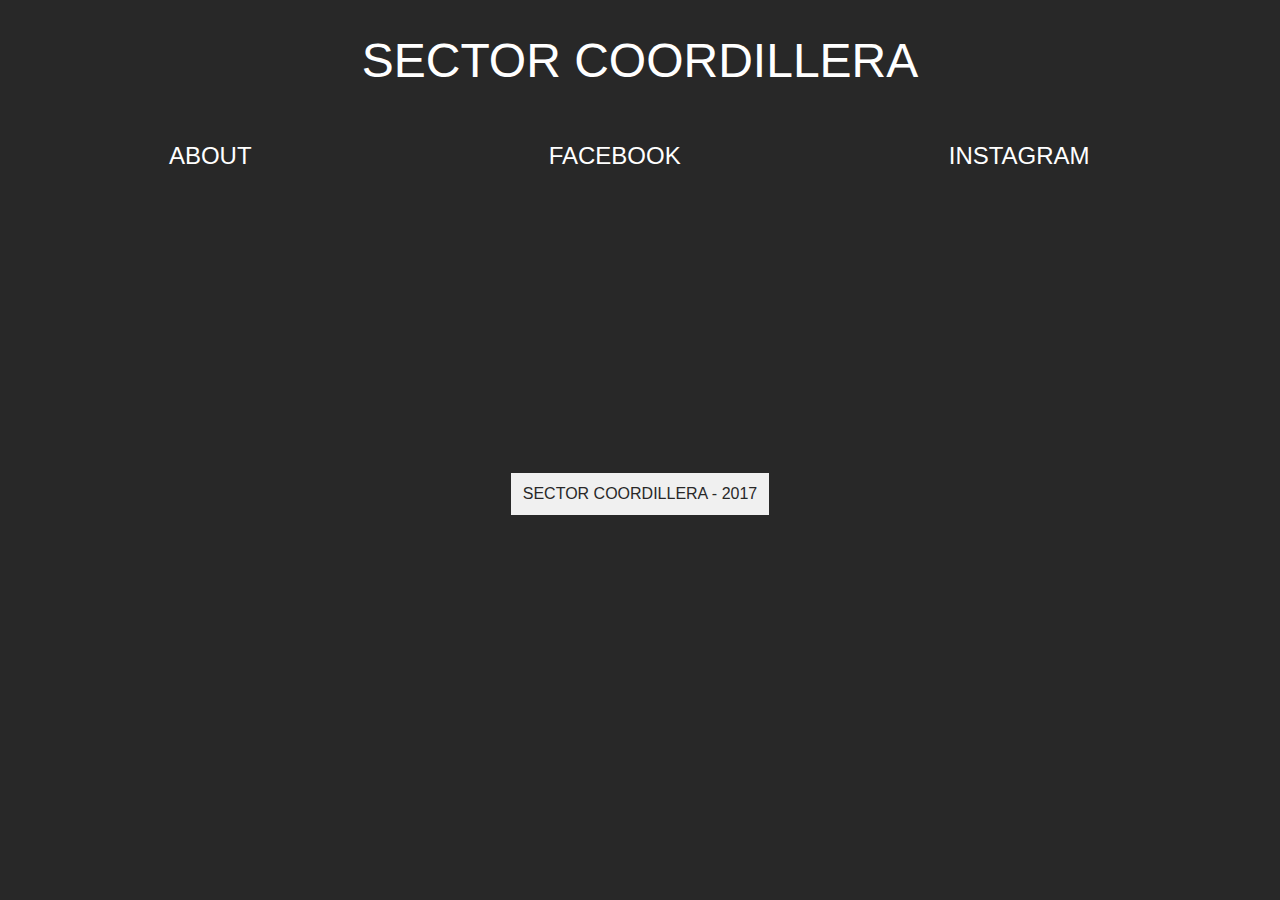
<file: index.html>
<html>
<head>
  <!--character encoding -->
  <meta charset="utf-8">
  <!-- use the total width of the device -->
  <meta name="viewport" content="width=device-width, initial-scale=1.0">
  <!-- description of the site -->
  <meta name="Sector Coordillera" content="band website">
  <!-- title of the site -->
  <title>Sector Coordillera</title>

  <link rel="stylesheet" type="text/css" href="./assets/style/style.css">

</head>

<body>

  <header id="myHeader">
    <h1>SECTOR COORDILLERA</h1>
  </header>

  <nav>
      <div id="myNavMenu">
          <a href="./paginas/about2.html">ABOUT</a>
          <a href="https://facebook.com/sectorcoordillera">FACEBOOK</a>
          <a href="https://instagram.com/sectorcoordillera">INSTAGRAM</a>
      </div>
  </nav>

  <div align="center">
  <iframe width="60%" height="20%" scrolling="no" frameborder="no" src="https://w.soundcloud.com/player/?url=https%3A//api.soundcloud.com/tracks/320839532&amp;auto_play=false&amp;hide_related=false&amp;show_comments=true&amp;show_user=true&amp;show_reposts=false&amp;visual=true"></iframe>
  </div>

  <footer id="myFooter">
    <p>SECTOR COORDILLERA - 2017</p>
  </footer>

</body>
</html>
</file>
<file: assets/style/style.css>
/*css Sector Coordillera
by Guillermo Montecinos
v0.1 mayo 2017*/

body {
  background-color: rgb(40,40,40)
}

p, h1, h2, h3, h4, h5, h6 {
    color: white;
    /*set font to the font wanted*/
    font-family: arial;
    /*normal text, no italics, no bold*/
    font-weight: normal;
    /*centered text*/
    text-align: left;
    /*display in block*/
    display: inline-block;
    /*reset margin and padding for google chrome */
    -webkit-margin-before: 0;
    -webkit-margin-after: 0;
    -webkit-margin-start: 0;
    -webkit-margin-end: 0;
    -webkit-padding-start: 0;
    /*no padding (inner space of element)*/
    padding: 1.5%;
    /*margin (outter space of element)*/
    /*first reset, then set actual value wanted*/
    margin: 0.3em;
}

/*css for font sizes of header elements*/
h1{
  font-size: 3em;
}

/*css for links ("a" elements), when hovering over them*/

a:hover {
    /*change opacity of link*/
    color: rgb(40,40,40);
    background-color: rgb(240,240,240);
}

/*css for links ("a" elements)*/
a {
    font-size: 1.5em;
    /*reset of format*/
    text-decoration: none;
    /*set font to avantgarde*/
    font-family: arial;
    /*set color to black*/
    color: white;
}

/*css for html element with id*/
#myHeader h1{
  text-align: center;
  display: block;
}

/*css for element with id myNavMenu*/
#myNavMenu {
    position:relative;
    width: 160%;
    overflow: auto;
    padding-bottom: 5%;
}

#myContent p {
    padding: 3%;
    color: rgb(40,40,40);
    background-color: rgb(240,240,240);
    font-size: 130%;
    text-align:justify;


}

/*css for a elements under element with id myNavMenu*/
#myNavMenu a {
    float: left;
    width: 20%;
    text-align: center;
    padding-top: 1%;
    padding-bottom: 1%;
    transition: all 0.5s cubic-bezier(0.4, 0, 1, 1);
}

/*css for html element with id coverPictureDiv*/

#coverPictureDiv {
    text-align: center;
    padding: 1%;
}

/*css para el footer*/
footer {
    position: relative;
    right: 0;
    bottom: 0;
    left: 0;
    padding: 3%;
    text-align: center;
}

#myFooter p {
    padding: 1%;
    text-align: center;
    color: rgb(40,40,40);
    background-color: rgb(240,240,240);
}

/*align paragraphs and headers to the left*/

#about p {
    text-align: justify;
}
</file>
